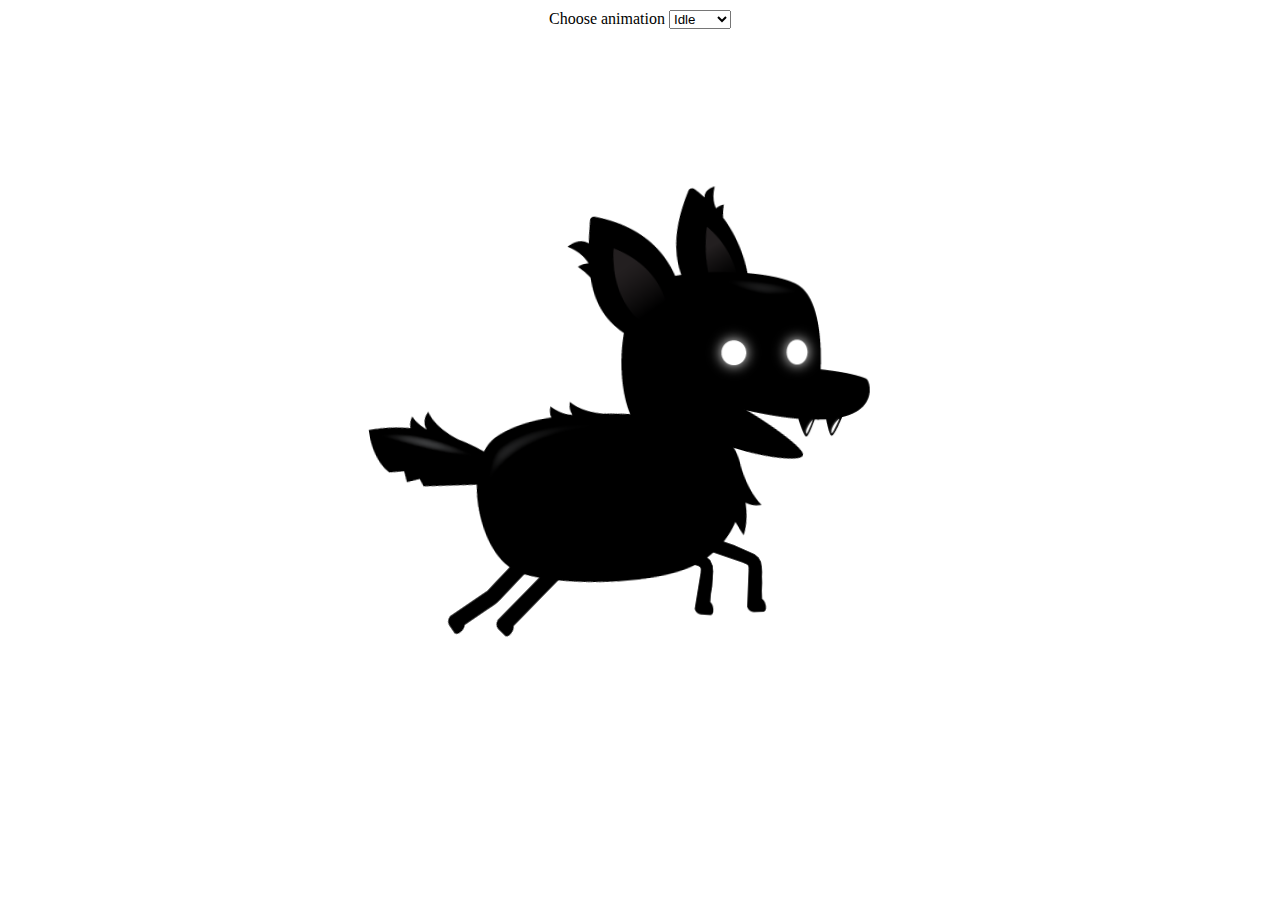
<file: 1_animationTechniques/index.html>
<!DOCTYPE html>
<html lang="en">

<head>
    <meta charset="UTF-8">
    <meta name="viewport" content="width=device-width, initial-scale=1.0">
    <title>Document</title>
    <link rel="stylesheet" href="style.css">

</head>

<body>
    <div class="controls">
        <label for="animations">Choose animation</label>
        <select id="animations" name = "animations">
            <option value="idle">Idle</option>
            <option value="jump">Jump</option>
            <option value="fall">Fall</option>
            <option value="run">Run</option>
            <option value="dizzy">Dizzy</option>
            <option value="sit">Sit</option>
            <option value="roll">Roll</option>
            <option value="bite">Bite</option>
            <option value="ko">Ko</option>
            <option value="getHit">Get hit</option>
        </select>
    </div>
    <canvas id="canvas1"></canvas>
    
    <script src="script.js"></script>
</body>

</html>
</file>
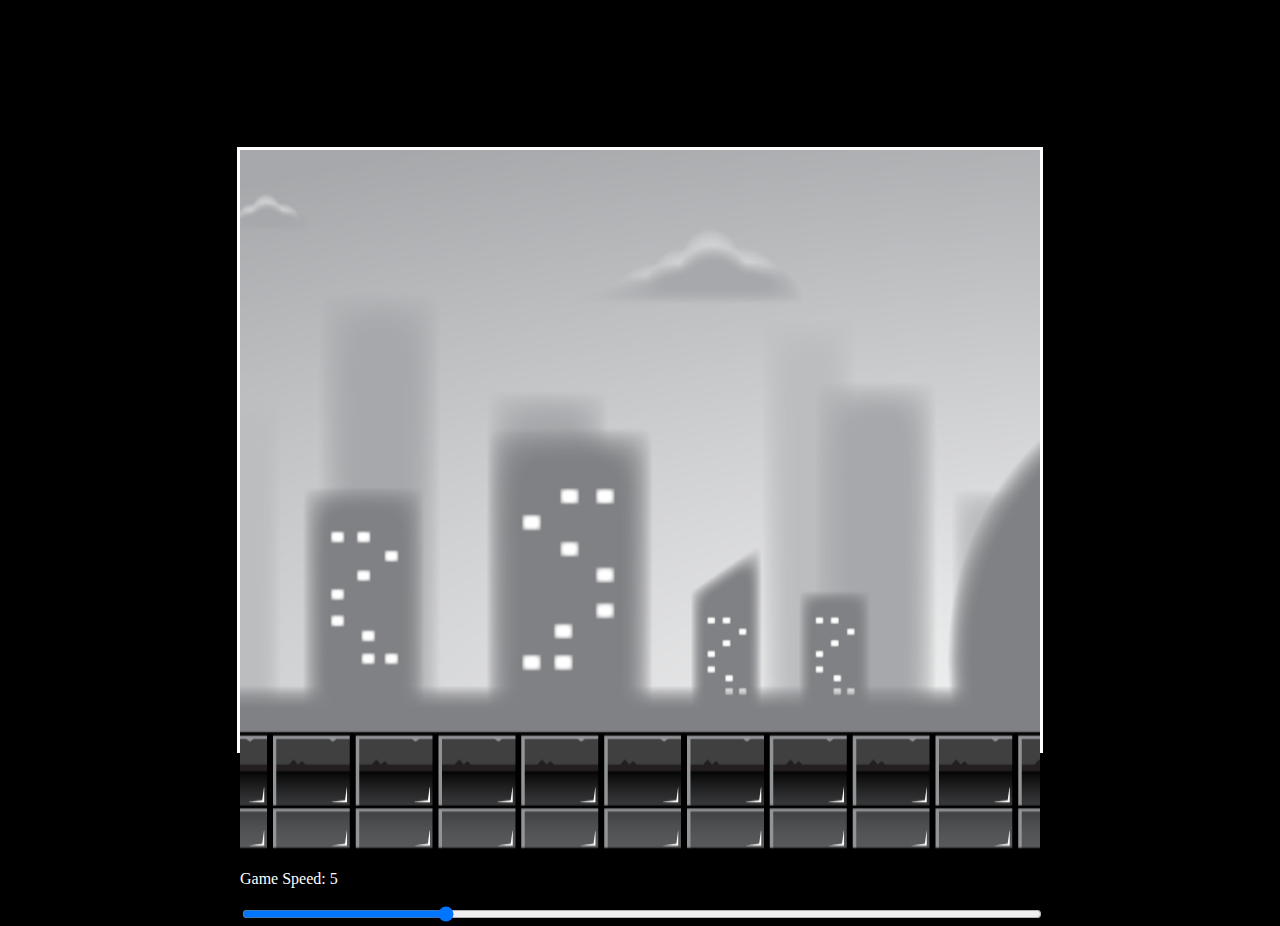
<file: 2_parallaxBackgrounds/index.html>
<!DOCTYPE html>
<html lang="en">

<head>
    <meta charset="UTF-8">
    <meta name="viewport" content="width=device-width, initial-scale=1.0">
    <title>Document</title>
    <title>Parallax Backgrounds</title>
    <link rel="stylesheet" href="style.css">

</head>

<body>
    <div id="container">
        <canvas id="canvas1"></canvas>
        <p>Game Speed: <span id='showGameSpeed'></span></p>
        <input type="range" min="0" max="20" value="5" class="slider" id="slider">
    </div>
    

    <script src="script.js"></script>
</body>

</html>
</file>
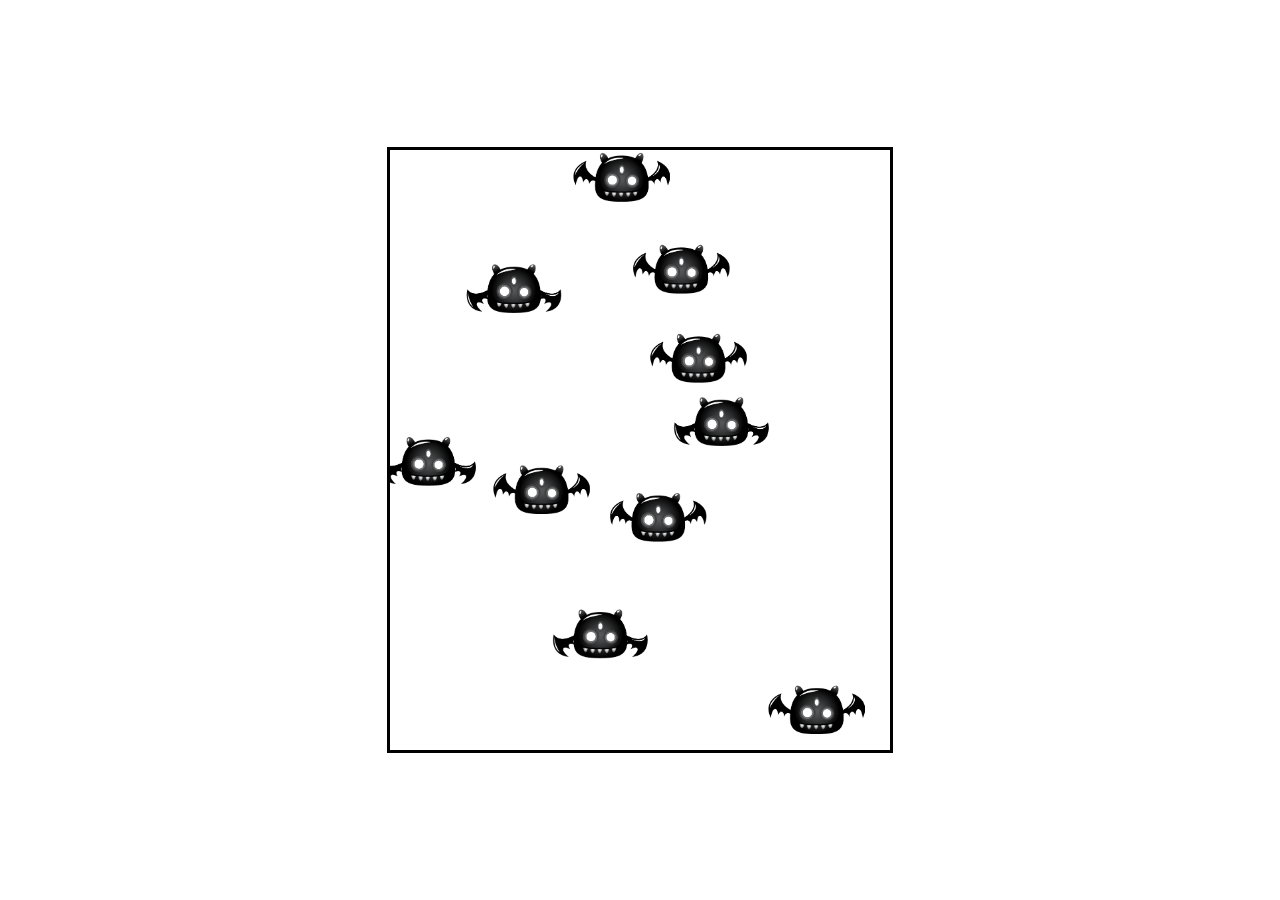
<file: 3_enemyMovementPatterns/index.html>
<!DOCTYPE html>
<html lang="en">

<head>
    <meta charset="UTF-8">
    <meta name="viewport" content="width=device-width, initial-scale=1.0">
    <title>Document</title>
    <title>NPC movement animations</title>
    <link rel="stylesheet" href="style.css">

</head>

<body>
    <div id="container">
        <canvas id="canvas1"></canvas>

    </div>
    

    <script src="script.js"></script>
</body>

</html>
</file>
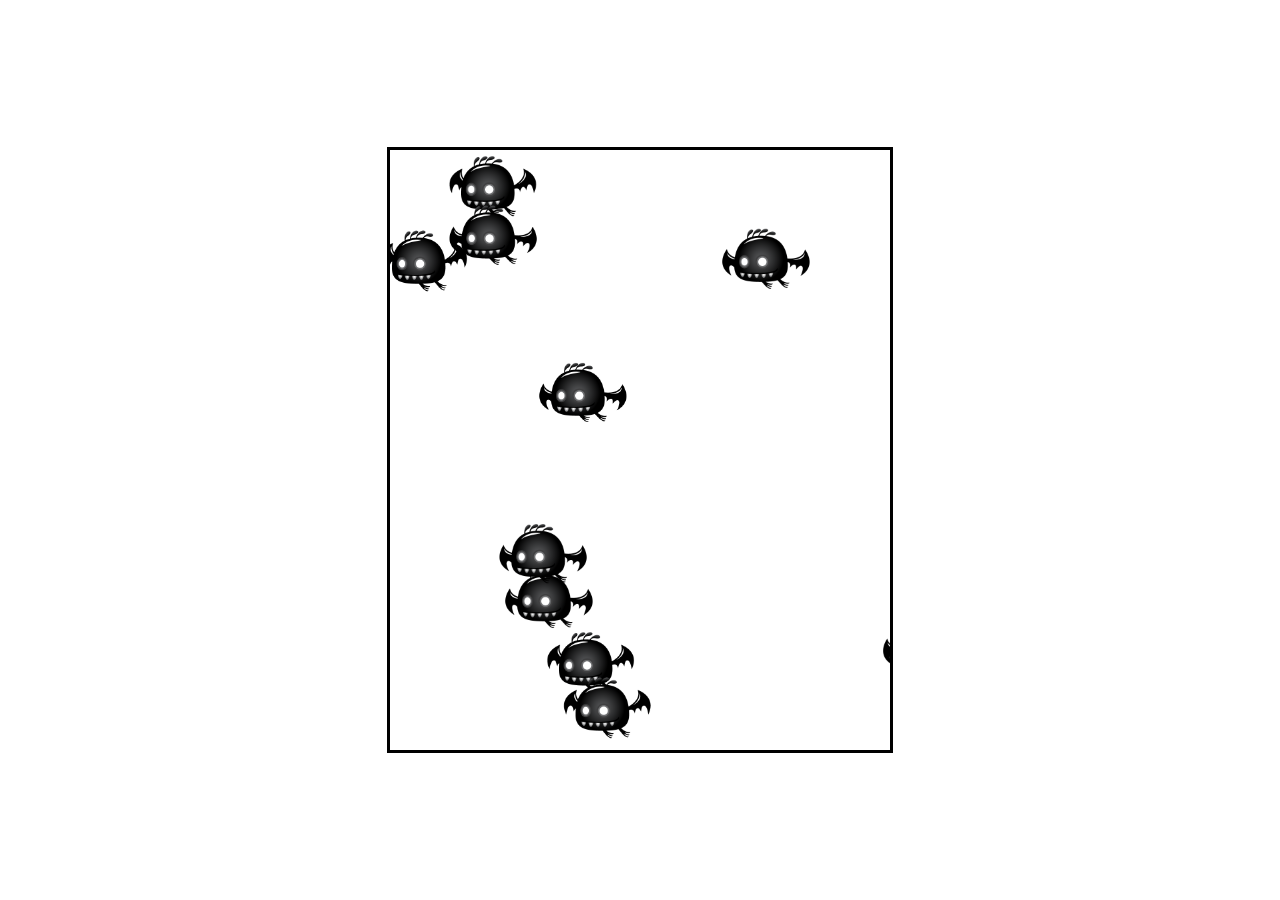
<file: 3_enemyMovementPatterns/enemy2Pattern/index.html>
<!DOCTYPE html>
<html lang="en">

<head>
    <meta charset="UTF-8">
    <meta name="viewport" content="width=device-width, initial-scale=1.0">
    <title>Document</title>
    <title>NPC movement animations</title>
    <link rel="stylesheet" href="style.css">

</head>

<body>
    <div id="container">
        <canvas id="canvas1"></canvas>
    </div>
    <script src="script.js"></script>
</body>

</html>
</file>
<file: 1_animationTechniques/style.css>
.controls{
    position: absolute;
    z-index: 10;
    top: 10px;
    left: 50%;
    transform: translateX(-50%)
}

.controls select option{
    font-size: 25px;
}

#canvas1{
    
    position:absolute;
    top: 50%;
    left:50%;
    transform: translate(-50%,-50%);
    width: 600px;
    height: 600px;
}
</file>
<file: 2_parallaxBackgrounds/style.css>
body {
    background-color: black;
}

#container {
    position: absolute;
    border: 3px solid white;
    width: 800px;
    height: 600px;
    transform: translate(-50%, -50%);
    top: 50%;
    left: 50%;
}

#canvas1 {
    position: relative;
    width: 800px;
    height: 700px;

}

#slider {
    width: 100%;
}

p {
    color: white;
}
</file>
<file: 3_enemyMovementPatterns/style.css>
#canvas1{
    border: 3px solid black;
    position: absolute;
    top: 50%;
    left: 50%;
    transform: translate(-50%,-50%);
    height: 600px;
    width: 500px;
}
</file>
<file: 3_enemyMovementPatterns/enemy2Pattern/style.css>
#canvas1{
    border: 3px solid black;
    position: absolute;
    top: 50%;
    left: 50%;
    transform: translate(-50%,-50%);
    height: 600px;
    width: 500px;
}
</file>
